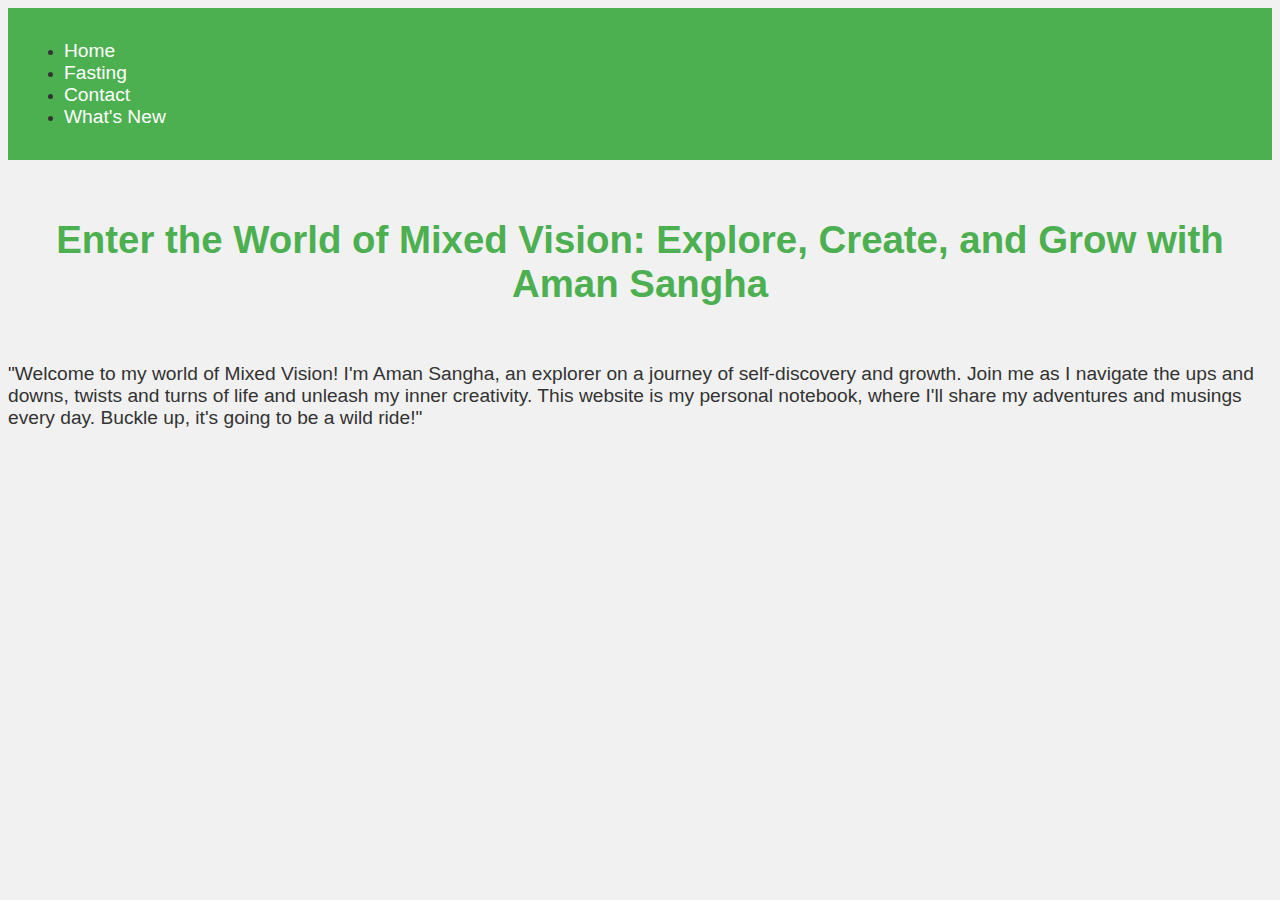
<file: pages/index.html>
<!DOCTYPE html>
<html>
    <head>
        <title>Mixed Vision</title>
        <link rel="stylesheet" type="text/css" href="css/style.css">
    </head>
    <body>
        <nav class = "navbar">
            <ul>
                <li><a href="index.html">Home</a></li>
                <li><a href="fasting.html">Fasting</a></li>
                <li><a href="contact.html">Contact</a></li>
                <li><a href="update.html">What's New</a></li>
            </ul>
        </nav>
        <section class = "section">
            <h1>Enter the World of Mixed Vision: Explore, Create, and Grow with Aman Sangha</h1>
            <p>"Welcome to my world of Mixed Vision! I'm Aman Sangha, an explorer on a journey of self-discovery and growth. Join me as I navigate the ups and downs, twists and turns of life and unleash my inner creativity. This website is my personal notebook, where I'll share my adventures and musings every day. Buckle up, it's going to be a wild ride!"        </p>    
        </section>
       </body>
</html>
</file>
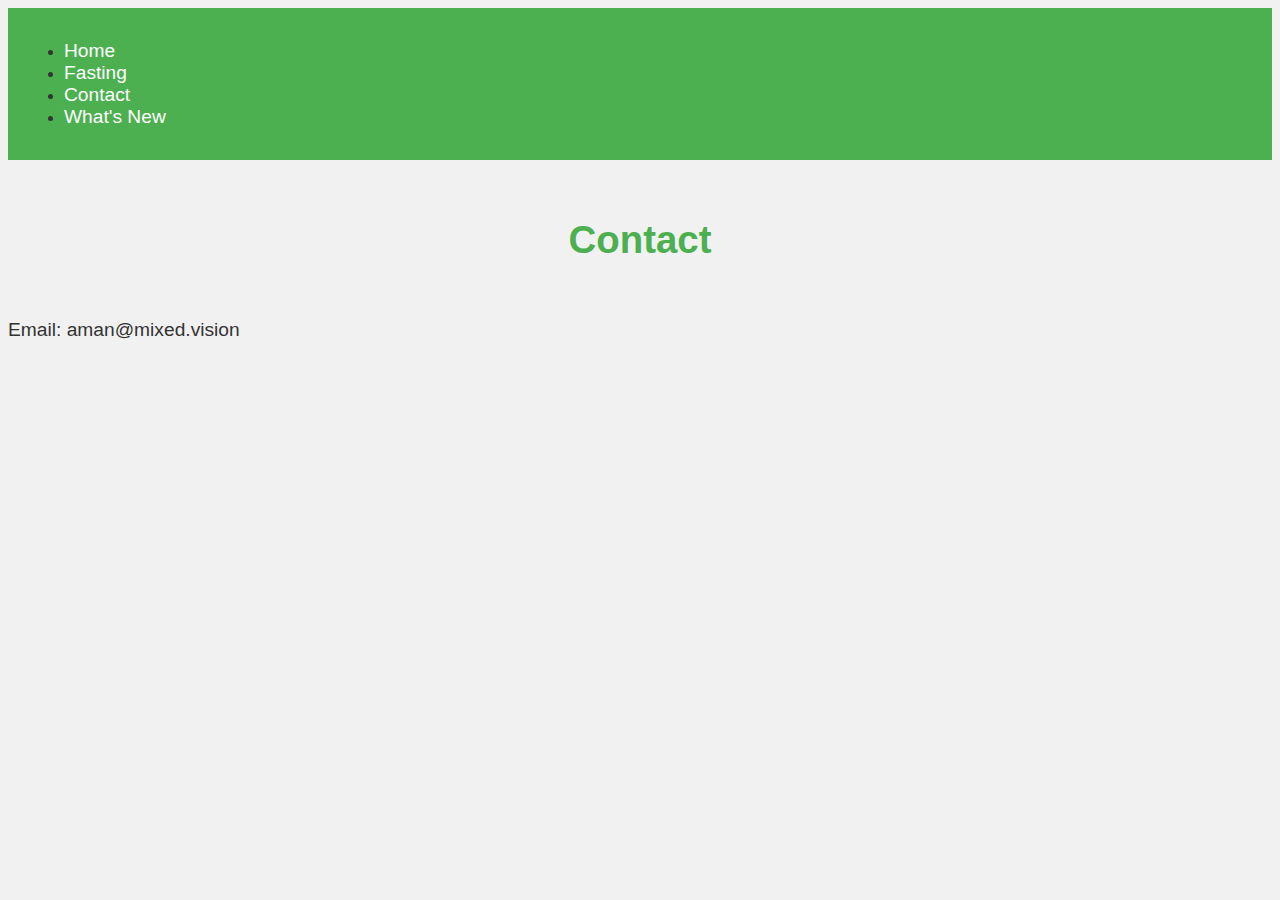
<file: pages/contact.html>
<!DOCTYPE html>
<html>
    <head>
        <title>Mixed Vision</title>
        <link rel="stylesheet" type="text/css" href="css/style.css">
    </head>
    <body>
        <nav class = "navbar">
            <ul>
                <li><a href="index.html">Home</a></li>
                <li><a href="fasting.html">Fasting</a></li>
                <li><a href="contact.html">Contact</a></li>
                <li><a href="update.html">What's New</a></li>
            </ul>
        </nav>
        <section class = "section">
            <h1>Contact</h1>
            <p>Email: aman@mixed.vision</p>
        </section>
    </body>
</html>
</file>
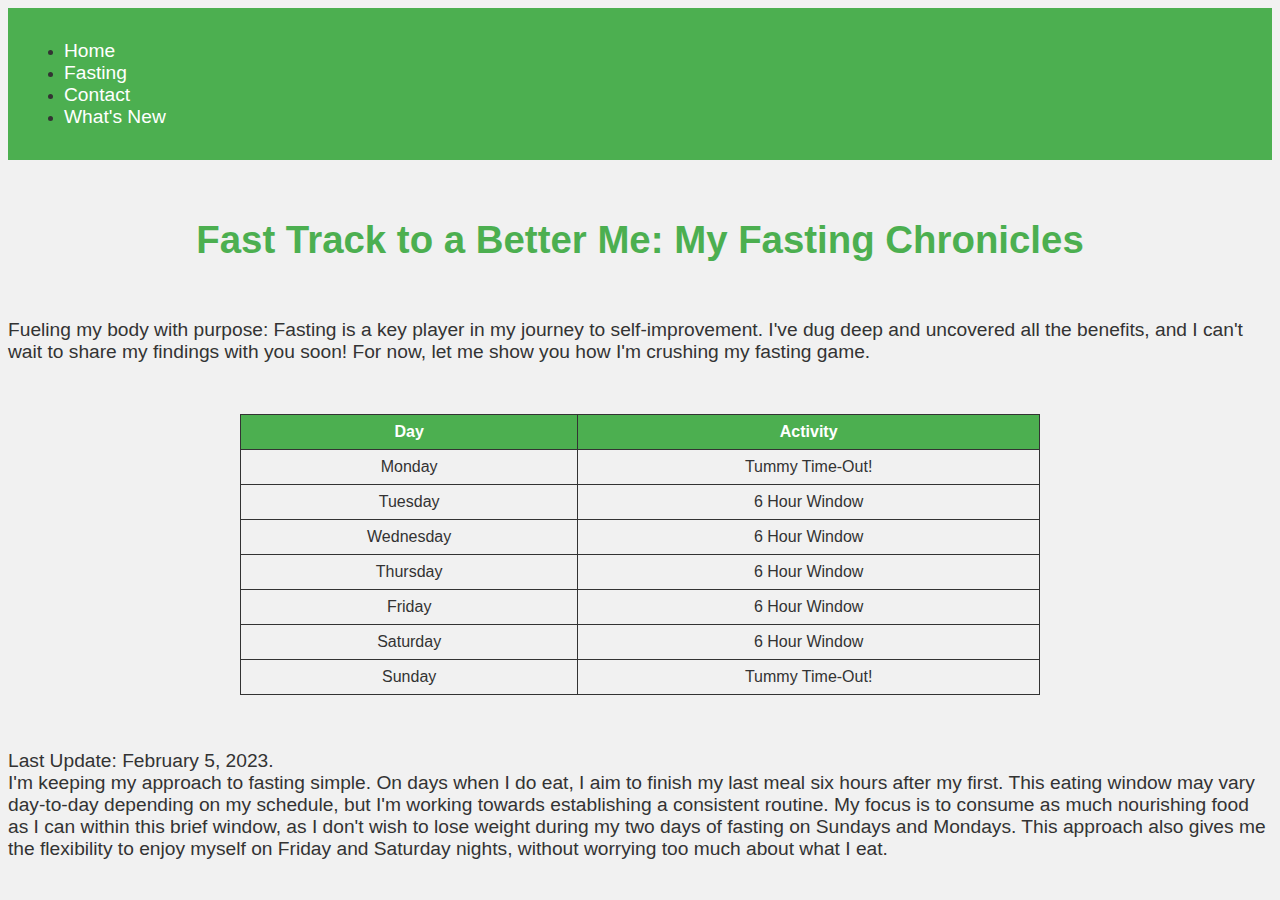
<file: pages/fasting.html>
<!DOCTYPE html>
<html>
    <head>
        <title>Mixed Vision</title>
        <link rel="stylesheet" type="text/css" href="css/style.css">
    </head>
    <body>
        <nav class="navbar">
            <ul>
                <li><a href="index.html">Home</a></li>
                <li><a href="fasting.html">Fasting</a></li>
                <li><a href="contact.html">Contact</a></li>
                <li><a href="update.html">What's New</a></li>
            </ul>
        </nav>
        <section class="section">
          <h1>Fast Track to a Better Me: My Fasting Chronicles</h1>
          <p>Fueling my body with purpose: Fasting is a key player in my journey to self-improvement. I've dug deep and uncovered all the benefits, and I can't wait to share my findings with you soon! For now, let me show you how I'm crushing my fasting game.</p>
        </section>
        <section class="schedule">
          <table class="schedule-table">
            <tr>
              <th>Day</th>
              <th>Activity</th>
            </tr>
            <tr>
              <td>Monday</td>
              <td>Tummy Time-Out!</td>
            </tr>
            <tr>
              <td>Tuesday</td>
              <td>6 Hour Window</td>
            </tr>
            <tr>
              <td>Wednesday</td>
              <td>6 Hour Window</td>
            </tr>
            <tr>
              <td>Thursday</td>
              <td>6 Hour Window</td>
            </tr>
            <tr>
              <td>Friday</td>
              <td>6 Hour Window</td>
            </tr>
            <tr>
              <td>Saturday</td>
              <td>6 Hour Window</td>
            </tr>
            <tr>
              <td>Sunday</td>
              <td>Tummy Time-Out!</td>
            </tr>
          </table>
        </section>
        <section class="section">
          <p>Last Update: February 5, 2023. <br>

            I'm keeping my approach to fasting simple. On days when I do eat, I aim to finish my last meal six hours after my first. This eating window may vary day-to-day depending on my schedule, but I'm working towards establishing a consistent routine. My focus is to consume as much nourishing food as I can within this brief window, as I don't wish to lose weight during my two days of fasting on Sundays and Mondays. This approach also gives me the flexibility to enjoy myself on Friday and Saturday nights, without worrying too much about what I eat.</p>
        </section>
    </body>
</html>
</file>
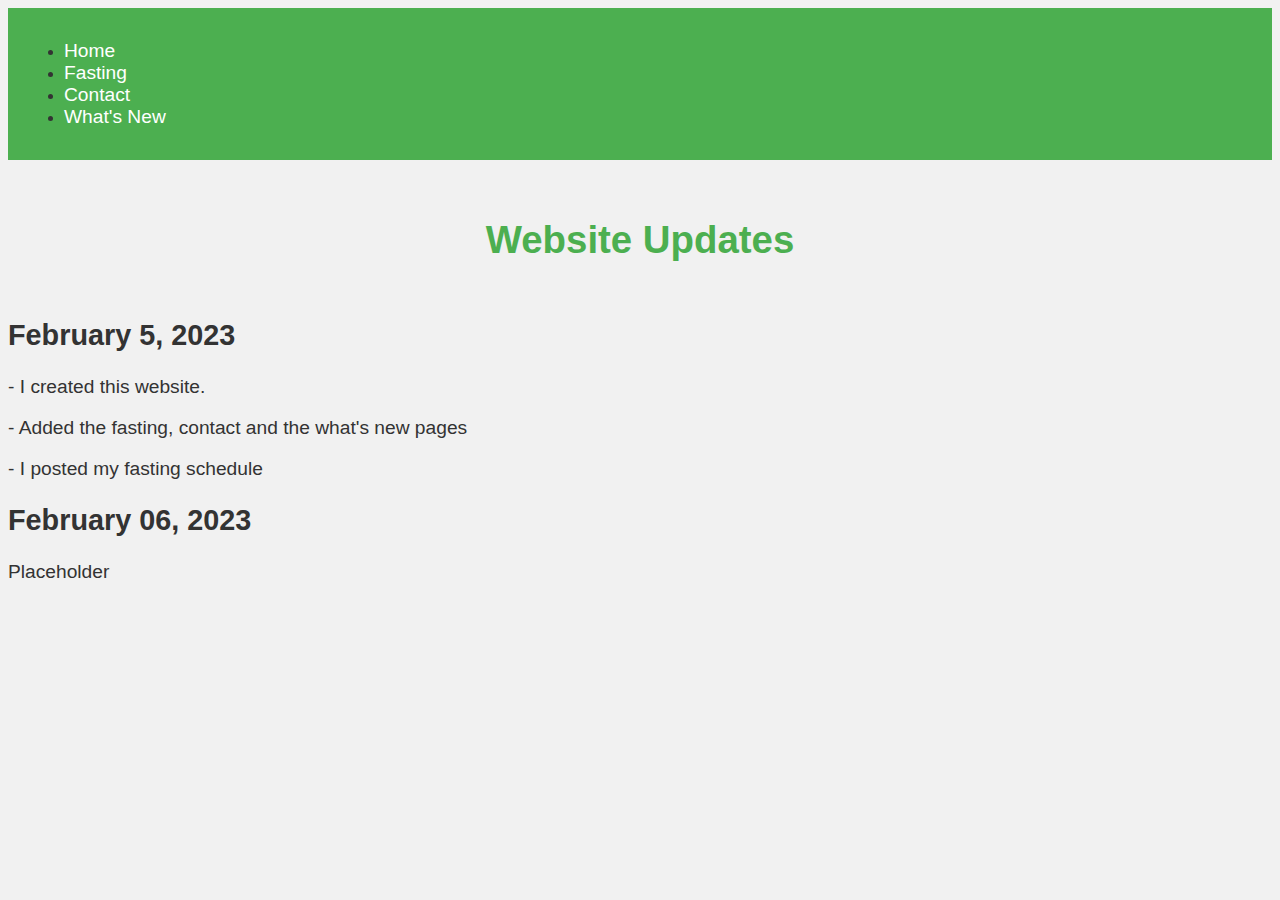
<file: pages/update.html>
<!DOCTYPE html>
<html>
    <head>
        <title>Mixed Vision</title>
        <link rel="stylesheet" type="text/css" href="css/style.css">
    </head>
    <body>
        <nav class = "navbar">
            <ul>
                <li><a href="index.html">Home</a></li>
                <li><a href="fasting.html">Fasting</a></li>
                <li><a href="contact.html">Contact</a></li>
                <li><a href="update.html">What's New</a></li>
            </ul>
        </nav>
        <section class = "section">
            <h1>Website Updates</h1>
            <section>
                <h2>February 5, 2023</h2>
                <p>- I created this website.</p>
                <p>- Added the fasting, contact and the what's new pages</p>
                <p>- I posted my fasting schedule</p>
            </section>
            <section>
                <h2>February 06, 2023</h2>
                <p>Placeholder</p>
            </section>
            </section>
    </body>
</html>
</file>
<file: pages/css/style.css>
body {
    background-color: #F1F1F1;
    font-family: Arial, sans-serif;
    color: #333;
  }
  .navbar {
    display: flex;
    justify-content: space-between;
    align-items: center;
    background-color: #4CAF50;
    padding: 1em;
  }

  .navbar a {
    color: #fff;
    text-decoration: none;
    margin-right: 1em;
    font-size: 1.2em;
  }

  .navbar a:hover {
    color: #333;
  }

  h1 {
    text-align: center;
    font-size: 2em;
    margin: 1.5em 0;
    color: #4CAF50;
  }

  .schedule {
    max-width: 800px;
    margin: 0 auto;
    padding: 1em;
  }

  .schedule-table {
    width: 100%;
    border-collapse: collapse;
    margin-top: 1em;
  }

  th, td {
    border: 1px solid #333;
    padding: 0.5em 1em;
    text-align: center;
  }

  th {
    background-color: #4CAF50;
    color: #fff;
  }

  td {
    background-color: #F1F1F1;
  }

  .section {
    font-size: 1.2em;
    margin: 2em 0 1em 0;
  }
</file>
